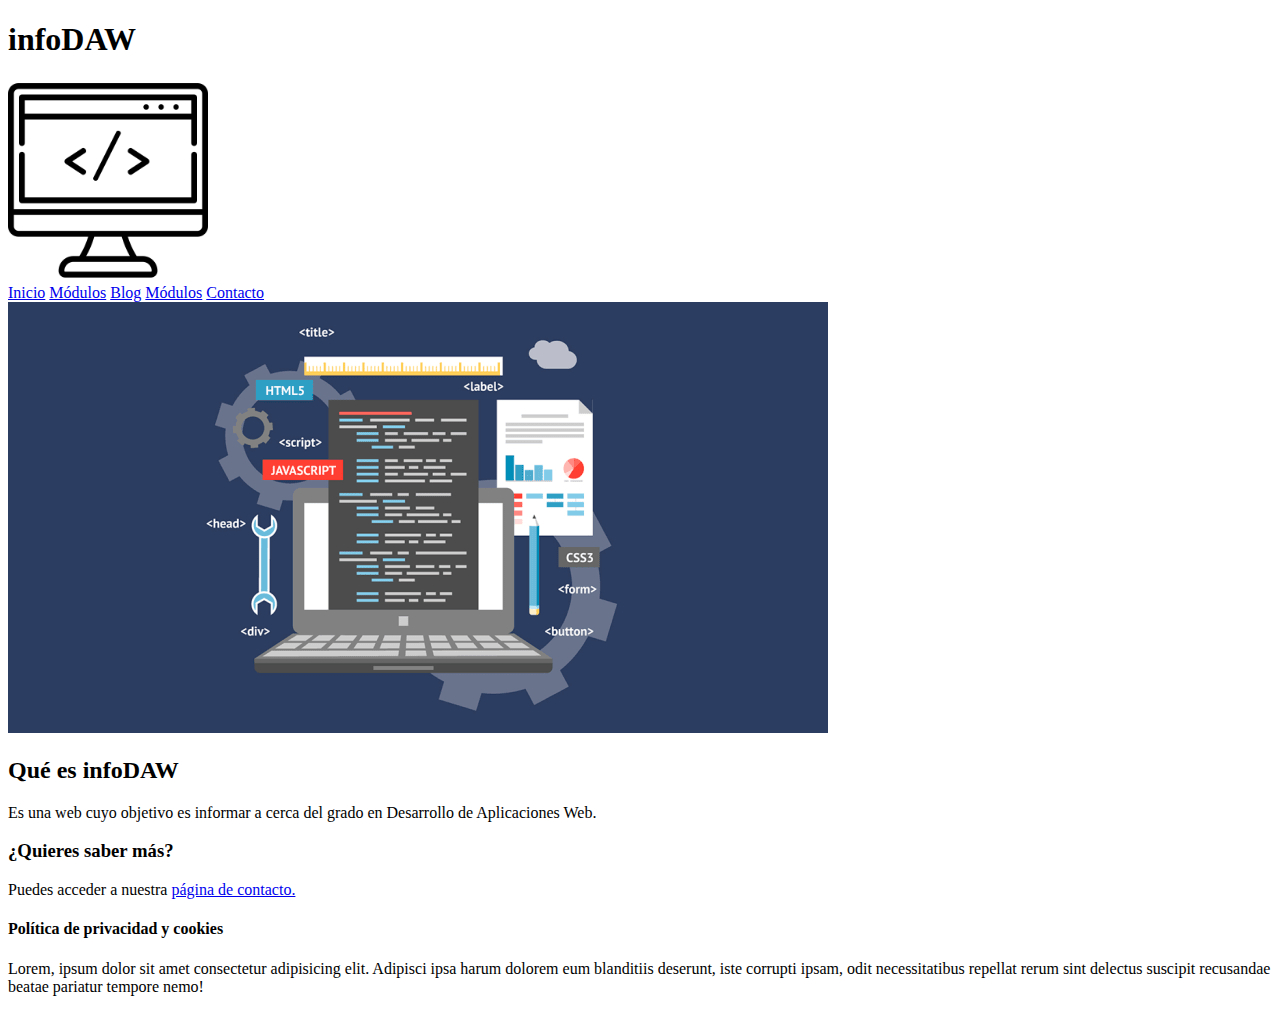
<file: www.web.com/assets/index.html>
<!DOCTYPE html>
<html lang="es">

<head>
    <meta charset="UTF-8">
    <meta http-equiv="X-UA-Compatible" content="IE=edge">
    <meta name="viewport" content="width=device-width, initial-scale=1.0">
    <title>infoDAW</title>
    <meta name="description" content="Información de Desarrollo de Aplicaciones Web">
</head>

<body>
    <span><h1>infoDAW</h1><img src="img/logo.png" width="200px" height="200px"></span>
    <nav>
        <a href="#">Inicio</a>
        <a href="#">Módulos</a>
        <a href="#">Blog</a>
        <a href="#">Módulos</a>
        <a href="#">Contacto</a>
    </nav>
    <div class="areaHero">
        <img src="img/daw.webp" alt="Desarrollo Web">
    </div>
    <section>
        <article>
            <h2>Qué es infoDAW</h2>
            <p>Es una web cuyo objetivo es informar a cerca del grado en Desarrollo de Aplicaciones Web.</p>
        </article>
    </section>
    <aside>
        <h3>¿Quieres saber más?</h3>
        <p>Puedes acceder a nuestra <a href="#">página de contacto.</a></p>
    </aside>
    <footer>
        <h4>Política de privacidad y cookies</h4>
        <p>Lorem, ipsum dolor sit amet consectetur adipisicing elit. Adipisci ipsa harum dolorem eum blanditiis deserunt, iste corrupti ipsam, odit necessitatibus repellat rerum sint delectus suscipit recusandae beatae pariatur tempore nemo!</p>
    </footer>
</body>

</html>
</file>
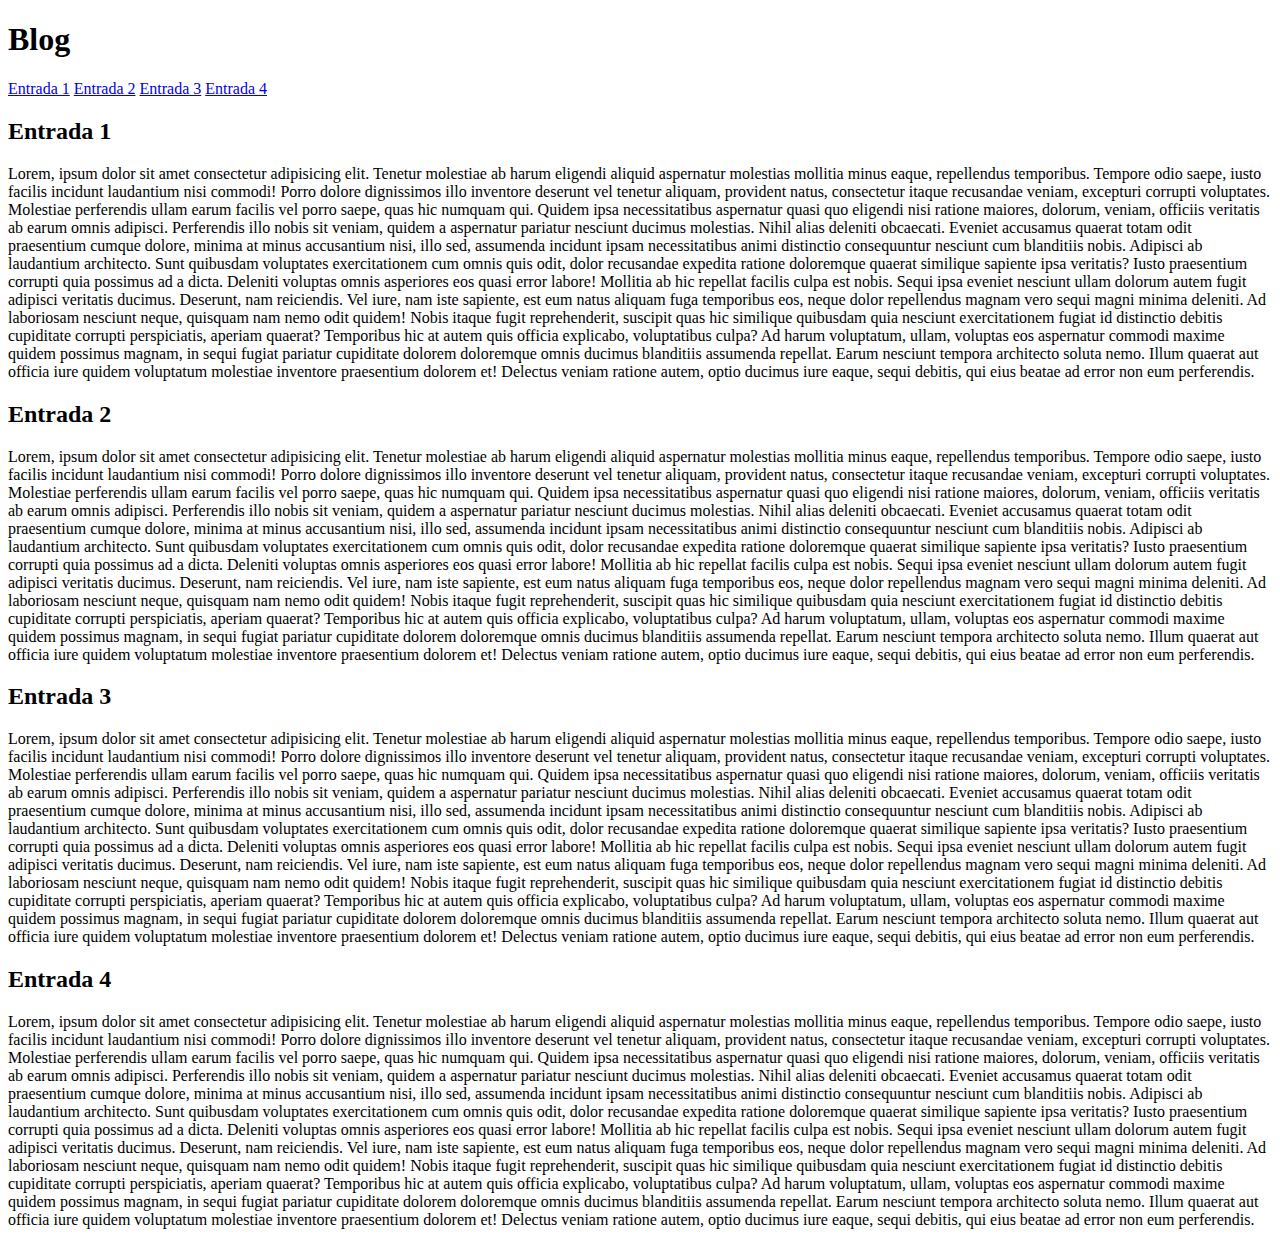
<file: www.web.com/assets/blog.html>
<!DOCTYPE html>
<html lang="es">

<head>
    <meta charset="UTF-8">
    <meta http-equiv="X-UA-Compatible" content="IE=edge">
    <meta name="viewport" content="width=device-width, initial-scale=1.0">
    <title>infoDAW</title>
    <meta name="description" content="Información de Desarrollo de Aplicaciones Web">
</head>

<body>
    <h1>Blog</h1>
    <aside>
        <a href="#entrada3">Entrada 1</a>
        <a href="#entrada2">Entrada 2</a>
        <a href="#entrada3">Entrada 3</a>
        <a href="#entrada4">Entrada 4</a>
    </aside>

    <a name="entrada1"></a>
    <h2>Entrada 1</h2>
    <p>
        Lorem, ipsum dolor sit amet consectetur adipisicing elit. Tenetur molestiae ab harum eligendi aliquid aspernatur
        molestias mollitia minus eaque, repellendus temporibus. Tempore odio saepe, iusto facilis incidunt laudantium
        nisi commodi!
        Porro dolore dignissimos illo inventore deserunt vel tenetur aliquam, provident natus, consectetur itaque
        recusandae veniam, excepturi corrupti voluptates. Molestiae perferendis ullam earum facilis vel porro saepe,
        quas hic numquam qui.
        Quidem ipsa necessitatibus aspernatur quasi quo eligendi nisi ratione maiores, dolorum, veniam, officiis
        veritatis ab earum omnis adipisci. Perferendis illo nobis sit veniam, quidem a aspernatur pariatur nesciunt
        ducimus molestias.
        Nihil alias deleniti obcaecati. Eveniet accusamus quaerat totam odit praesentium cumque dolore, minima at minus
        accusantium nisi, illo sed, assumenda incidunt ipsam necessitatibus animi distinctio consequuntur nesciunt cum
        blanditiis nobis.

        Adipisci ab laudantium architecto. Sunt quibusdam voluptates exercitationem cum omnis quis odit, dolor
        recusandae expedita ratione doloremque quaerat similique sapiente ipsa veritatis? Iusto praesentium corrupti
        quia possimus ad a dicta.
        Deleniti voluptas omnis asperiores eos quasi error labore! Mollitia ab hic repellat facilis culpa est nobis.
        Sequi ipsa eveniet nesciunt ullam dolorum autem fugit adipisci veritatis ducimus. Deserunt, nam reiciendis.
        Vel iure, nam iste sapiente, est eum natus aliquam fuga temporibus eos, neque dolor repellendus magnam vero
        sequi magni minima deleniti. Ad laboriosam nesciunt neque, quisquam nam nemo odit quidem!
        Nobis itaque fugit reprehenderit, suscipit quas hic similique quibusdam quia nesciunt exercitationem fugiat id
        distinctio debitis cupiditate corrupti perspiciatis, aperiam quaerat? Temporibus hic at autem quis officia
        explicabo, voluptatibus culpa?
        Ad harum voluptatum, ullam, voluptas eos aspernatur commodi maxime quidem possimus magnam, in sequi fugiat
        pariatur cupiditate dolorem doloremque omnis ducimus blanditiis assumenda repellat. Earum nesciunt tempora
        architecto soluta nemo.
        Illum quaerat aut officia iure quidem voluptatum molestiae inventore praesentium dolorem et! Delectus veniam
        ratione autem, optio ducimus iure eaque, sequi debitis, qui eius beatae ad error non eum perferendis.
    </p>


    <a name="entrada2"></a>
    <h2>Entrada 2</h2>
    <p>
        Lorem, ipsum dolor sit amet consectetur adipisicing elit. Tenetur molestiae ab harum eligendi aliquid aspernatur
        molestias mollitia minus eaque, repellendus temporibus. Tempore odio saepe, iusto facilis incidunt laudantium
        nisi commodi!
        Porro dolore dignissimos illo inventore deserunt vel tenetur aliquam, provident natus, consectetur itaque
        recusandae veniam, excepturi corrupti voluptates. Molestiae perferendis ullam earum facilis vel porro saepe,
        quas hic numquam qui.
        Quidem ipsa necessitatibus aspernatur quasi quo eligendi nisi ratione maiores, dolorum, veniam, officiis
        veritatis ab earum omnis adipisci. Perferendis illo nobis sit veniam, quidem a aspernatur pariatur nesciunt
        ducimus molestias.
        Nihil alias deleniti obcaecati. Eveniet accusamus quaerat totam odit praesentium cumque dolore, minima at minus
        accusantium nisi, illo sed, assumenda incidunt ipsam necessitatibus animi distinctio consequuntur nesciunt cum
        blanditiis nobis.

        Adipisci ab laudantium architecto. Sunt quibusdam voluptates exercitationem cum omnis quis odit, dolor
        recusandae expedita ratione doloremque quaerat similique sapiente ipsa veritatis? Iusto praesentium corrupti
        quia possimus ad a dicta.
        Deleniti voluptas omnis asperiores eos quasi error labore! Mollitia ab hic repellat facilis culpa est nobis.
        Sequi ipsa eveniet nesciunt ullam dolorum autem fugit adipisci veritatis ducimus. Deserunt, nam reiciendis.
        Vel iure, nam iste sapiente, est eum natus aliquam fuga temporibus eos, neque dolor repellendus magnam vero
        sequi magni minima deleniti. Ad laboriosam nesciunt neque, quisquam nam nemo odit quidem!
        Nobis itaque fugit reprehenderit, suscipit quas hic similique quibusdam quia nesciunt exercitationem fugiat id
        distinctio debitis cupiditate corrupti perspiciatis, aperiam quaerat? Temporibus hic at autem quis officia
        explicabo, voluptatibus culpa?
        Ad harum voluptatum, ullam, voluptas eos aspernatur commodi maxime quidem possimus magnam, in sequi fugiat
        pariatur cupiditate dolorem doloremque omnis ducimus blanditiis assumenda repellat. Earum nesciunt tempora
        architecto soluta nemo.
        Illum quaerat aut officia iure quidem voluptatum molestiae inventore praesentium dolorem et! Delectus veniam
        ratione autem, optio ducimus iure eaque, sequi debitis, qui eius beatae ad error non eum perferendis.
    </p>

    <a name="entrada3"></a>
    <h2>Entrada 3</h2>
    <p>
        Lorem, ipsum dolor sit amet consectetur adipisicing elit. Tenetur molestiae ab harum eligendi aliquid aspernatur
        molestias mollitia minus eaque, repellendus temporibus. Tempore odio saepe, iusto facilis incidunt laudantium
        nisi commodi!
        Porro dolore dignissimos illo inventore deserunt vel tenetur aliquam, provident natus, consectetur itaque
        recusandae veniam, excepturi corrupti voluptates. Molestiae perferendis ullam earum facilis vel porro saepe,
        quas hic numquam qui.
        Quidem ipsa necessitatibus aspernatur quasi quo eligendi nisi ratione maiores, dolorum, veniam, officiis
        veritatis ab earum omnis adipisci. Perferendis illo nobis sit veniam, quidem a aspernatur pariatur nesciunt
        ducimus molestias.
        Nihil alias deleniti obcaecati. Eveniet accusamus quaerat totam odit praesentium cumque dolore, minima at minus
        accusantium nisi, illo sed, assumenda incidunt ipsam necessitatibus animi distinctio consequuntur nesciunt cum
        blanditiis nobis.

        Adipisci ab laudantium architecto. Sunt quibusdam voluptates exercitationem cum omnis quis odit, dolor
        recusandae expedita ratione doloremque quaerat similique sapiente ipsa veritatis? Iusto praesentium corrupti
        quia possimus ad a dicta.
        Deleniti voluptas omnis asperiores eos quasi error labore! Mollitia ab hic repellat facilis culpa est nobis.
        Sequi ipsa eveniet nesciunt ullam dolorum autem fugit adipisci veritatis ducimus. Deserunt, nam reiciendis.
        Vel iure, nam iste sapiente, est eum natus aliquam fuga temporibus eos, neque dolor repellendus magnam vero
        sequi magni minima deleniti. Ad laboriosam nesciunt neque, quisquam nam nemo odit quidem!
        Nobis itaque fugit reprehenderit, suscipit quas hic similique quibusdam quia nesciunt exercitationem fugiat id
        distinctio debitis cupiditate corrupti perspiciatis, aperiam quaerat? Temporibus hic at autem quis officia
        explicabo, voluptatibus culpa?
        Ad harum voluptatum, ullam, voluptas eos aspernatur commodi maxime quidem possimus magnam, in sequi fugiat
        pariatur cupiditate dolorem doloremque omnis ducimus blanditiis assumenda repellat. Earum nesciunt tempora
        architecto soluta nemo.
        Illum quaerat aut officia iure quidem voluptatum molestiae inventore praesentium dolorem et! Delectus veniam
        ratione autem, optio ducimus iure eaque, sequi debitis, qui eius beatae ad error non eum perferendis.
        </pp>

        <a name="entrada4"></a>
    <h2>Entrada 4</h2>
    <p>
        Lorem, ipsum dolor sit amet consectetur adipisicing elit. Tenetur molestiae ab harum eligendi aliquid aspernatur
        molestias mollitia minus eaque, repellendus temporibus. Tempore odio saepe, iusto facilis incidunt laudantium
        nisi commodi!
        Porro dolore dignissimos illo inventore deserunt vel tenetur aliquam, provident natus, consectetur itaque
        recusandae veniam, excepturi corrupti voluptates. Molestiae perferendis ullam earum facilis vel porro saepe,
        quas hic numquam qui.
        Quidem ipsa necessitatibus aspernatur quasi quo eligendi nisi ratione maiores, dolorum, veniam, officiis
        veritatis ab earum omnis adipisci. Perferendis illo nobis sit veniam, quidem a aspernatur pariatur nesciunt
        ducimus molestias.
        Nihil alias deleniti obcaecati. Eveniet accusamus quaerat totam odit praesentium cumque dolore, minima at minus
        accusantium nisi, illo sed, assumenda incidunt ipsam necessitatibus animi distinctio consequuntur nesciunt cum
        blanditiis nobis.
        Adipisci ab laudantium architecto. Sunt quibusdam voluptates exercitationem cum omnis quis odit, dolor
        recusandae expedita ratione doloremque quaerat similique sapiente ipsa veritatis? Iusto praesentium corrupti
        quia possimus ad a dicta.
        Deleniti voluptas omnis asperiores eos quasi error labore! Mollitia ab hic repellat facilis culpa est nobis.
        Sequi ipsa eveniet nesciunt ullam dolorum autem fugit adipisci veritatis ducimus. Deserunt, nam reiciendis.
        Vel iure, nam iste sapiente, est eum natus aliquam fuga temporibus eos, neque dolor repellendus magnam vero
        sequi magni minima deleniti. Ad laboriosam nesciunt neque, quisquam nam nemo odit quidem!
        Nobis itaque fugit reprehenderit, suscipit quas hic similique quibusdam quia nesciunt exercitationem fugiat id
        distinctio debitis cupiditate corrupti perspiciatis, aperiam quaerat? Temporibus hic at autem quis officia
        explicabo, voluptatibus culpa?
        Ad harum voluptatum, ullam, voluptas eos aspernatur commodi maxime quidem possimus magnam, in sequi fugiat
        pariatur cupiditate dolorem doloremque omnis ducimus blanditiis assumenda repellat. Earum nesciunt tempora
        architecto soluta nemo.
        Illum quaerat aut officia iure quidem voluptatum molestiae inventore praesentium dolorem et! Delectus veniam
        ratione autem, optio ducimus iure eaque, sequi debitis, qui eius beatae ad error non eum perferendis.
    </p>

</body>

</html>
</file>
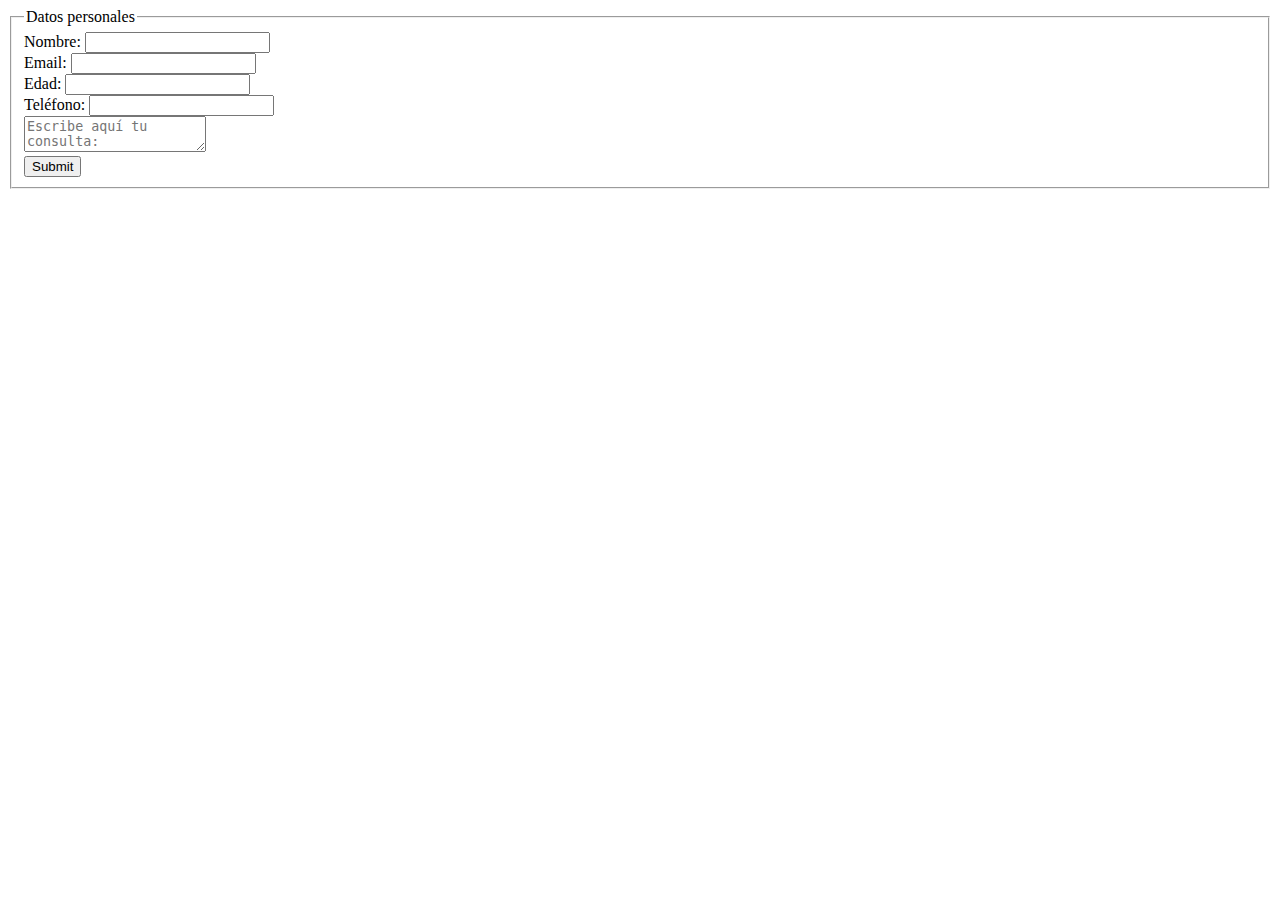
<file: www.web.com/assets/contacto.html>
<!DOCTYPE html>
<html lang="en">
<head>
    <meta charset="UTF-8">
    <meta http-equiv="X-UA-Compatible" content="IE=edge">
    <meta name="viewport" content="width=device-width, initial-scale=1.0">
    <title>Document</title>
</head>
<body>
    <form>
        <fieldset>
            <legend>Datos personales</legend>
            <label>Nombre: </label>
            <input name="nombre" type="text" pattern="[A-z0-9]{1-30}" required>
            <br>
            <label>Email: </label>
            <input name="email" type="email" required>
            <br>
            <label>Edad: </label>
            <input name="edad" type="number" pattern="[1[0-9]-[2-9][0-9]]" required> <!--cambiar-->
            <br>
            <label>Teléfono: </label>
            <input name="telefono" type="tel" required>
            <br>
            <textarea name="consulta" placeholder="Escribe aquí tu consulta: "  ></textarea>
            <br>
            <input name="enviar" type="submit">
        </fieldset>
    </form>
</body>
</html>
</file>
